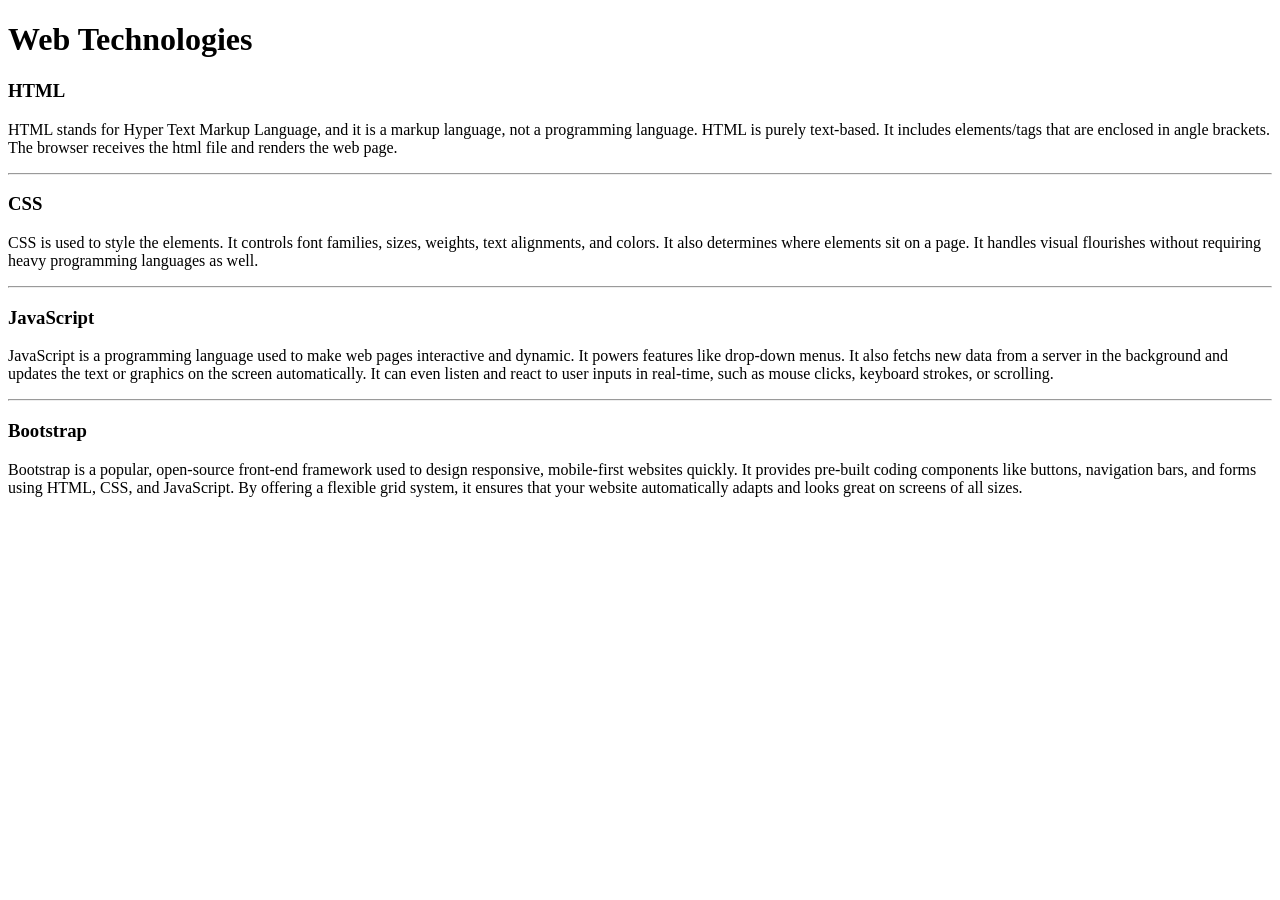
<file: WebDev_Unit1/WDLesson1_1Practical/index.html>
<!DOCTYPE html>
<!-- Lesson 1:How do we display text on a web page?
     Resources 
      https://www.w3schools.com/html/html_intro.asp
      https://www.w3schools.com/tags/tag_hr.asp
      https://www.w3schools.com/tags/tag_hn.asp
      https://www.w3schools.com/tags/tag_p.asp
-->

<html>
  <head>
    <!-- Challenge 1: Change the title of the page to Web Technologies -->
    <title>Web Technologies</title>
  </head>
  <body>
    <!-- Challenge 2: Create a heading, h1 for Web Technologies -->
    <h1>Web Technologies</h1>
    
    <!-- Challenge 3: Create a heading, h3 for HTML -->
    <h3>HTML</h3>
    <!-- Challenge 4: Create a paragraph explaining what is HTML. At least 3 sentences. -->
    <p>HTML stands for Hyper Text Markup Language, and it is a markup language, not a programming language. HTML is purely text-based. It includes elements/tags that are enclosed in angle brackets. The browser receives the html file and renders the web page.</p>
    <!-- Challenge 4a: Insert a horizontal rule, hr -->
    <hr>
    
    <!-- Challenge 5: Create a heading, h3 for CSS -->
    <h3>CSS</h3>
    <!-- Challenge 6: Create a paragraph explaining what is CSS.  At least 3 sentences. -->
    <p>CSS is used to style the elements. It controls font families, sizes, weights, text alignments, and colors. It also determines where elements sit on a page. It handles visual flourishes without requiring heavy programming languages as well.</p>
    <!-- Challenge 6a: Insert a horizontal rule, hr -->
    <hr>
    <!-- Challenge 7: Create a heading, h3 for JavaScript -->
    <h3>JavaScript</h3>
    <!-- Challenge 8: Create a paragraph explaining what is JavaScript.  At least 3 sentences. -->
    <p>JavaScript is a programming language used to make web pages interactive and dynamic. It powers features like drop-down menus. It also fetchs new data from a server in the background and updates the text or graphics on the screen automatically. It can even listen and react to user inputs in real-time, such as mouse clicks, keyboard strokes, or scrolling.</p>
    <!-- Challenge 8a: Insert a horizontal rule, hr -->
    <hr>
    
    <!-- Challenge Bonus: Similar to the concepts above add one more web technology using a heading and paragraph.  Here are some suggestions of concepts: JQuery, Bootstrap, AFrame -->
    <h3>Bootstrap</h3>
    <p>Bootstrap is a popular, open-source front-end framework used to design responsive, mobile-first websites quickly. It provides pre-built coding components like buttons, navigation bars, and forms using HTML, CSS, and JavaScript. By offering a flexible grid system, it ensures that your website automatically adapts and looks great on screens of all sizes.</p>
  </body>
</html>
</file>
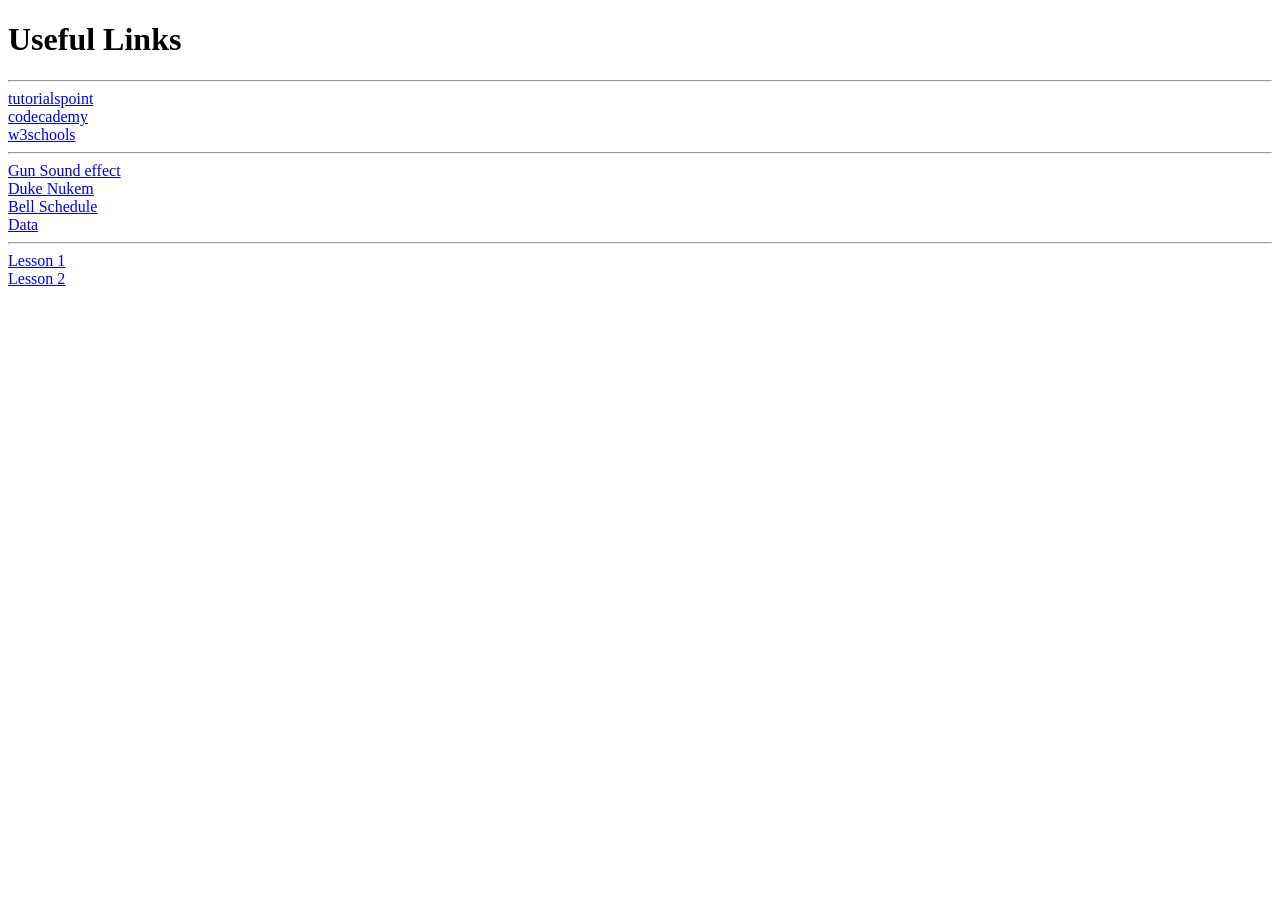
<file: WebDev_Unit1/WDLesson1_3Practical/index.html>
<!DOCTYPE html>
<!-- Lesson 3: How do we hyperlink resources?
<!-- Resources 
      https://www.w3schools.com/html/html_links.asp
      https://www.w3schools.com/tags/tag_a.asp
-->

<html>
  <head>
    <title>Exploring Links</title>
  </head>
  <body>
    <!-- Example of a link to a website 
        <a href="http://www.baysidehighschool.org/"> w3schools </a> 
    -->
    <!-- Challenge 1: Add a heading for "Useful Links". -->
        <h1>Useful Links</h1>
    <!-- Challenge 2: Add a horizontal rule underneath. -->
        <hr>
    <!-- Challenge 3: Create a link to https://www.tutorialspoint.com/ -->
        <a href="https://www.tutorialspoint.com/">tutorialspoint</a>
    <!-- Challenge 4: Add a break to skip down to the next line -->
        <br>
    <!-- Challenge 5: Create a link to https://www.codecademy.com/ -->
        <a href="https://www.codecademy.com/">codecademy</a>
    <!-- Challenge 6: Add a break to skip down to the next line -->
        <br>
    <!-- Challenge 7: Create a link to https://www.w3schools.com/ -->
        <a href="https://www.w3schools.com/">w3schools</a>
    <!-- Challenge 8: Add a horizontal rule and break -->
        <hr>
    <!-- Example of link to an internal sources 
      <a href="resources/dukenukem.jpg"> Duke Nukem </a> <br>
    -->
    <!-- Challenge 9: Create links for the rest of the items located in resources -->
        <a href="resources/GUN.WAV">Gun Sound effect</a>
        <br>
        <a href="resources/dukenukem.jpg">Duke Nukem</a>
        <br>
        <a href="resources/BellSchedule.pdf">Bell Schedule</a>
        <br>
        <a href="resources/311Data.js">Data</a>
        <hr>
    <!-- Challenge Bonus: Create links to your Lesson 1 and Lesson 2 Activities.  Hint: Use the same link that you posted in Google Classroom for the submission of each Lesson Activity -->
        <a href="https://dylanmyint.github.io/WebDev/WebDev_Unit1/WDLesson1_1Practical/index.html">Lesson 1</a>
        <br>
        <a href="https://dylanmyint.github.io/WebDev/WebDev_Unit1/WDLesson1_2Practical/index.html">Lesson 2</a>
  </body>
</html>
</file>
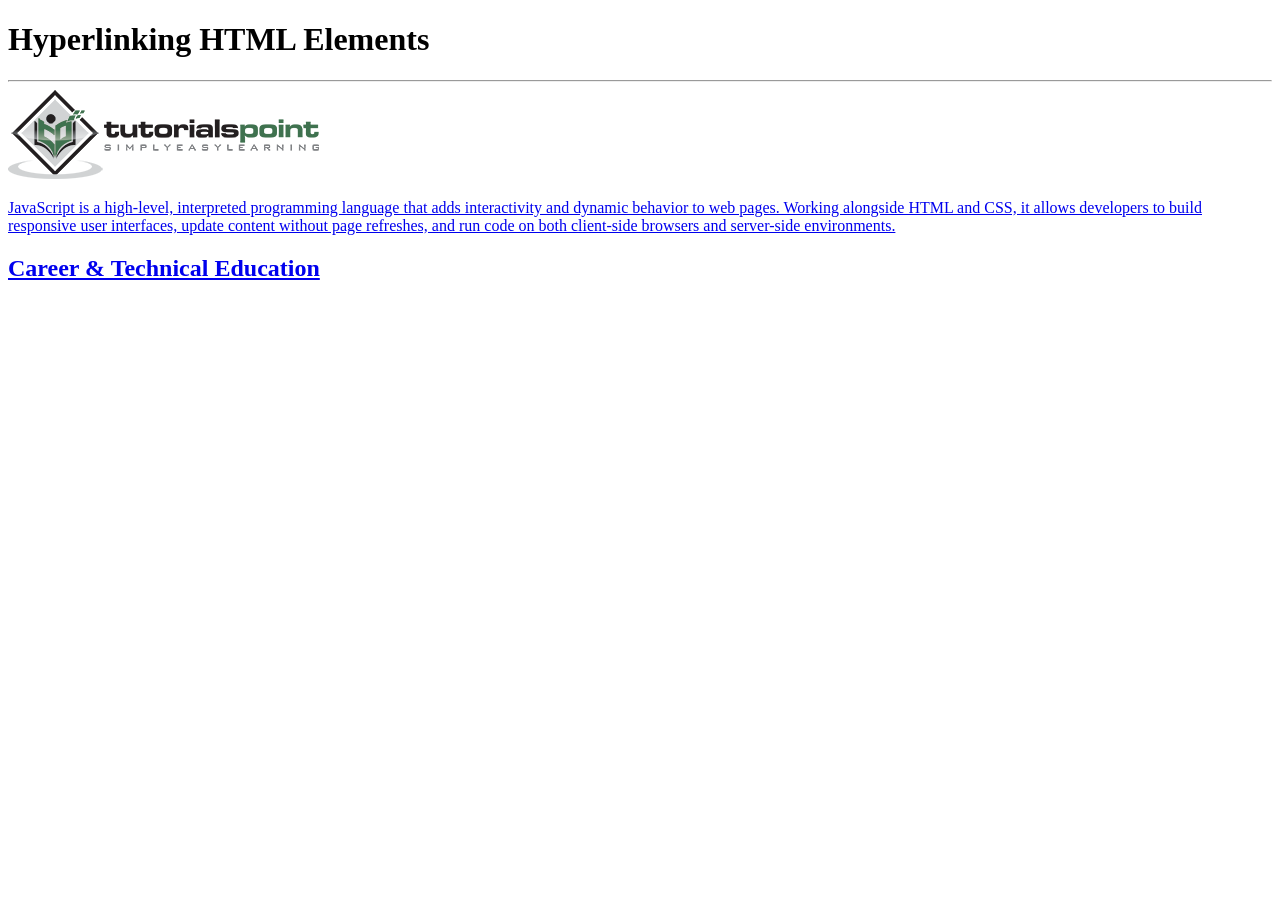
<file: WebDev_Unit1/WDLesson1_4Practical/index.html>
<!DOCTYPE html>
<!-- WD Lesson 1.4: How can we make HTML Elements into hyperlinks? -->
<!-- Resources 
      https://www.w3schools.com/html/html_links.asp
      https://www.w3schools.com/tags/tag_a.asp
-->

<html>
  <head>
    <title>Exploring Links II</title>
  </head>
  <body>
    <!-- Example of an HTML Element as a link to a website that opens in a new tab
    <a href="https://www.w3schools.com/" target="_blank"> 
      <img src="w3schools.jpg" height="100">
    </a>
    --> 
    <!-- Challenge 1: Add a heading with "Hyperlinking HTML Elements" followed by a horizontal rule-->
    <h1>Hyperlinking HTML Elements</h1>
    <hr>
    <!-- Challenge 2: Add the image for tutorialpoints that is stored locally and make it
     a hyperlink to  https://www.tutorialspoint.com/ that will open in a new tab -->
    <a href="https://www.tutorialspoint.com/" target="_blank">
      <img src="tutorialpoint.png">
    </a>
    <!-- Challenge 3: Add a paragraph describing JavaScript and make the paragraph a hyperlink to 
     https://javascript.info/ that will open in the SAME tab.-->
    <a href="https://javascript.info/">
      <p>JavaScript is a high-level, interpreted programming language that adds interactivity and dynamic behavior to web pages. Working alongside HTML and CSS, it allows developers to build responsive user interfaces, update content without page refreshes, and run code on both client-side browsers and server-side environments.</p>
    </a>
    <!-- Challenge 4: Add an <h2> for "Career & Technical Education" and make the heading a hyperlink to 
      the cte.html file which is stored internally in the folder.  
      Note: You can link to other web pages.  This is how websites are created! -->
    <a href="cte.html" target="_blank">
      <h2>Career & Technical Education</h2>
    </a>
    <!-- Challenge Bonus:  Complete all the challenges located in cte.html.  
     Note: Click on cte.html to open the html file and start editing. -->
  </body>
</html>
</file>
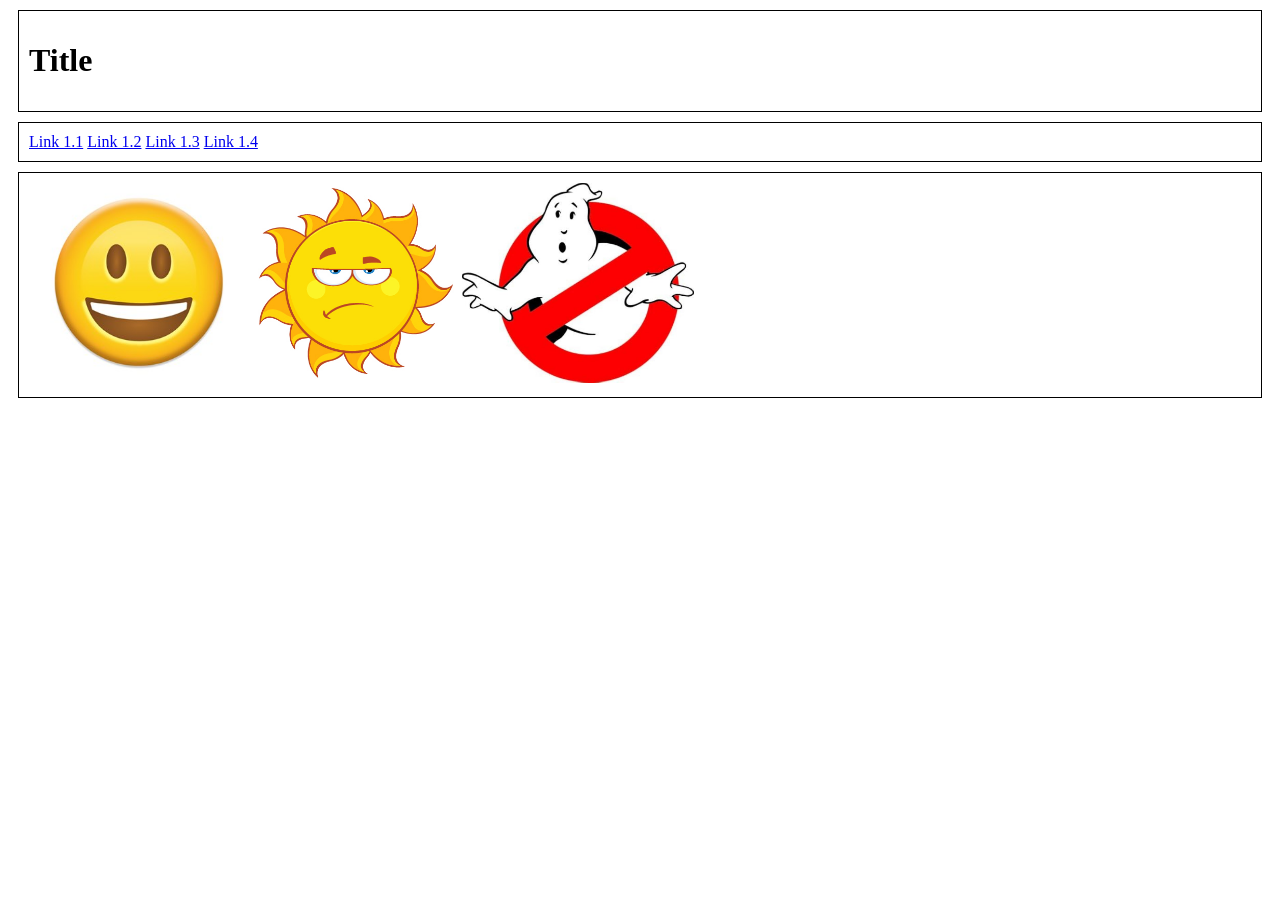
<file: WebDev_Unit1/WDLesson1_5Practical/index.html>
<!DOCTYPE html>
<!-- WD Lesson 1.5: How can we group elements on a page? -->
<!-- Resources 
      https://www.w3schools.com/html/html_blocks.asp
-->
<html>
  <head>
    <title>Exploring Containers</title>
    <link href="style.css" rel="stylesheet" type="text/css" />
  </head>
  <body>
    <!-- Challenge 1: Add the necessary containers to create each of the section shown in WDLesson1_5PracticalDiagram.png -->
    <div>
      <h1>Title</h1>
    </div>
    <div>
      <a href="https://dylanmyint.github.io/WebDev/WebDev_Unit1/WDLesson1_1Practical/index.html" target="_blank">Link 1.1</a>
      <a href="https://dylanmyint.github.io/WebDev/WebDev_Unit1/WDLesson1_2Practical/index.html" target="_blank">Link 1.2</a>
      <a href="https://dylanmyint.github.io/WebDev/WebDev_Unit1/WDLesson1_3Practical/index.html" target="_blank">Link 1.3</a>
      <a href="https://dylanmyint.github.io/WebDev/WebDev_Unit1/WDLesson1_4Practical/index.html" target="_blank">Link 1.4</a>
    </div>
    <div>
      <img src="images/face.jpg" height="200">
      <img src="images/sun.jpg" height="200">
      <img src="images/sign.jpg" height="200">
    </div>
    <!-- Challenge 2: Within each container created, add the HTML elements specified in WDLesson1_5PracticalDiagram.png
         Note: Images for the last container are stored in the images folder.  Make the images the same height -->

  </body>
</html>
</file>
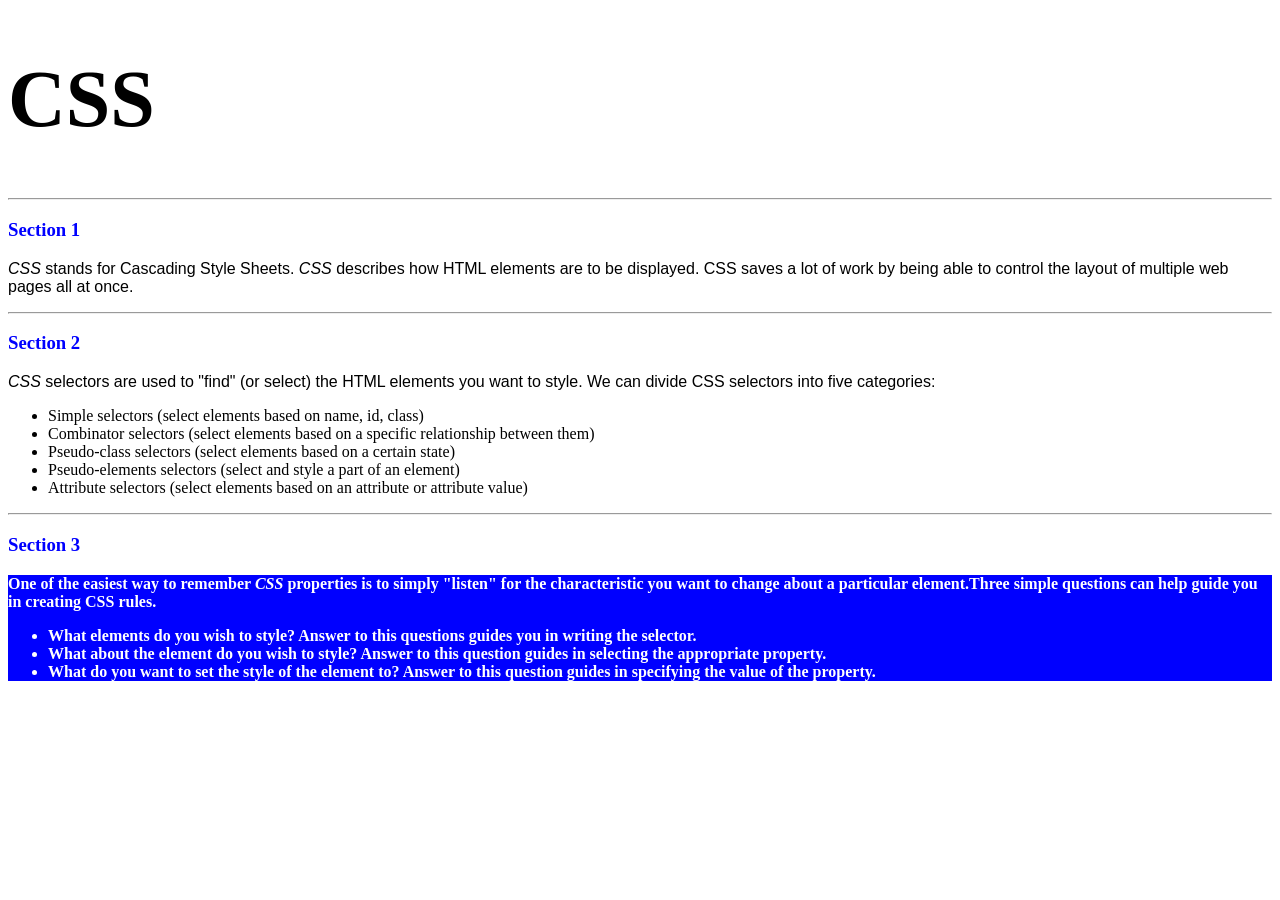
<file: WebDev_Unit2/WDLesson2_1Practical/index.html>
<!DOCTYPE html>
<!-- WD Lesson 2.1: What is CSS? -->
<!-- Resources 
      https://www.w3schools.com/css/css_intro.asp
-->
<html>
  <head>
    <title>Edxploring CSS</title>
    <link href="style.css" rel="stylesheet" type="text/css" />
  </head>
  <body>
    <!-- All Challenges are in style.css -->
    <h1> CSS </h1>
    <hr>
    <h3>Section 1</h3>
    <p><span>CSS</span> stands for Cascading Style Sheets. <span>CSS</span> describes how HTML elements are to be displayed. CSS saves a lot of work by being able to control the layout of multiple web pages all at once.
    </p>
    <hr>
    <h3>Section 2</h3>
    <p>
      <span>CSS</span> selectors are used to "find" (or select) the HTML elements you want to style. We can divide CSS selectors into five categories:
        <ul>
          <li>Simple selectors (select elements based on name, id, class)</li>
          <li>Combinator selectors (select elements based on a specific relationship between them)</li>
          <li>Pseudo-class selectors (select elements based on a certain state)</li>
          <li>Pseudo-elements selectors (select and style a part of an element)</li>
          <li>Attribute selectors (select elements based on an attribute or attribute value)</li>
        </ul>
    </p>
    <hr>
    <h3>Section 3</h3>
    <div>
      One of the easiest way to remember <span>CSS</span> properties is to simply "listen" for the characteristic you want to change about a particular element.Three simple questions can help guide you in creating CSS rules.
        <ul>
          <li>What elements do you wish to style?  Answer to this questions guides you in writing the selector.</li>
          <li>What about the element do you wish to style?  Answer to this question guides in selecting the appropriate property.</li>
          <li>What do you want to set the style of the element to?  Answer to this question guides in specifying the value of the property.</li>
        </ul>
    </div>
  </body>
</html>
</file>
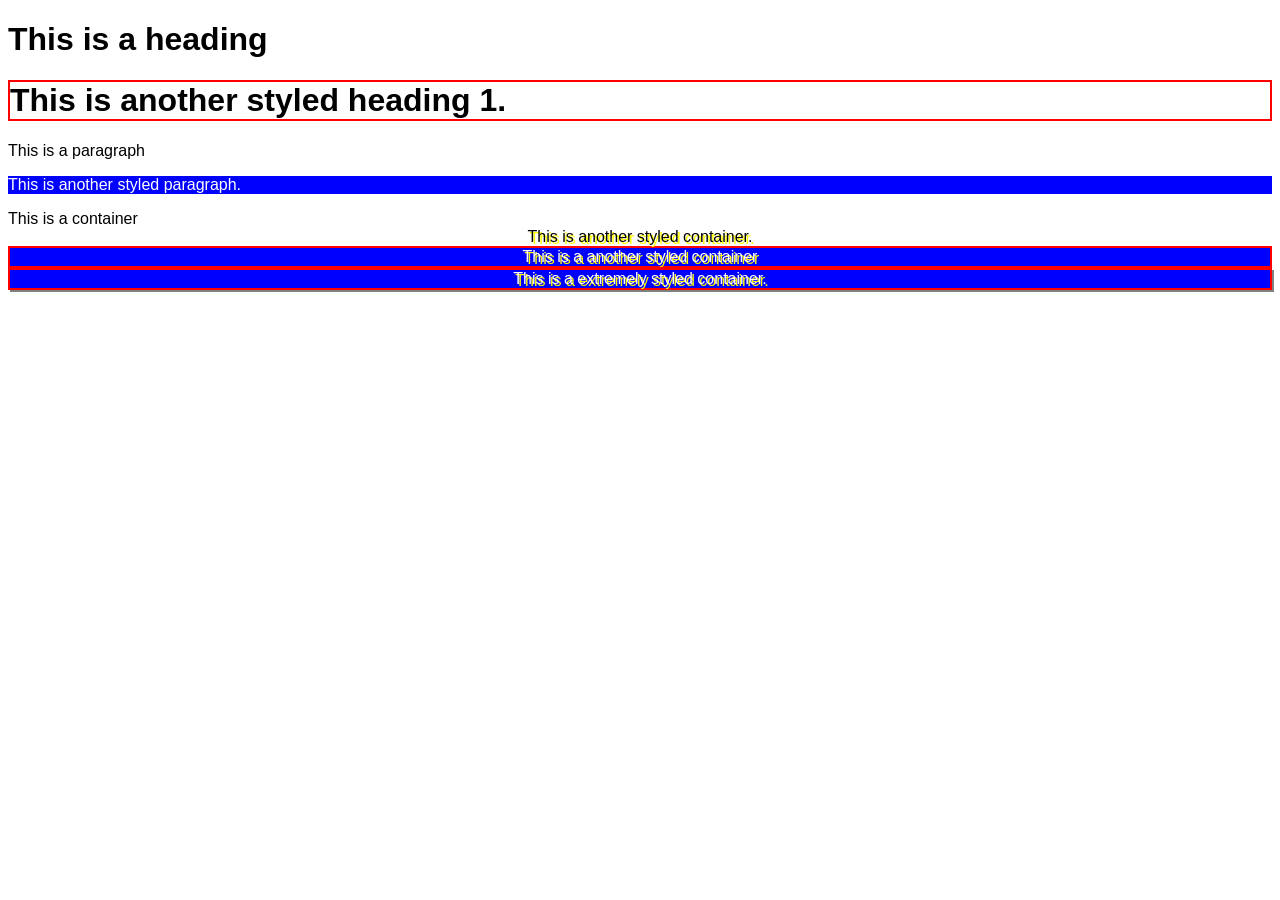
<file: WebDev_Unit2/WDLesson2_2Practical/index.html>
<!DOCTYPE html>
<!-- WD Lesson 2.2: How do we style groups of elements?-->
<!-- Resources 
      https://www.w3schools.com/css/default.asp 
      https://www.w3schools.com/css/css_selectors.asp 
-->
<html>
  <head>
    <title>Exploring Class Selectors</title>
    <link href="style.css" rel="stylesheet" type="text/css" />
  </head>
  <body>
    
    <h1>This is a heading</h1>
    <!-- Challenge 1: Create another heading 1 with the text "This is another styled heading 1."
         Add a class of "highlight" to the heading 1
    --><h1 class="highlight"> This is another styled heading 1. </h1>

    <p> This is a paragraph </p>
    <!-- Challenge 2: Create another paragraph with the text "This is another styled paragraph."
         Add a class of "info" to the paragraph
    --><p class="info"> This is another styled paragraph. </p>

    <div> This is a container </div>
    <!-- Challenge 3: Create another container with the text "This is another styled container."
         Add a class of "special" to the container
    --><div class="special"> This is another styled container. </div>
    
    <!-- Challenge 4: Give the container below a class of info, highlight and special-->
    <div class="info highlight special"> This is a another styled container </div>

    <!-- Challenge Bonus: Give the container below a class of info, highlight, special and shadow-->
    <div class="info highlight special shadow"> This is a extremely styled container. </div>

    <!-- All other Challenges are in style.css -->
  </body>
</html>
</file>
<file: WebDev_Unit1/WDLesson1_5Practical/style.css>
div, span{
    border:1px solid black;
    padding:10px;
    margin:10px;
}
</file>
<file: WebDev_Unit2/WDLesson2_1Practical/style.css>
/* Comments in CSS are created like this. Notice the slash asterisk at the beginning and end */


/* Basic Structure of a CSS rule
selector{
  property: value;
}
*/


/* Challenge 1: Change color of the text for all the headings size 3 to blue */
h3{
  color: blue;
}
/* Challenge 2: Change the size for the font for all headings size 1 to 60pt */
h1{
  font-size: 60pt;
}      
/* Challenge 3: Change the style of the font for all spans to italic */
span{
  font-style: italic;
}
/* Challenge 4: Change the family of font being used for all paragraphs to "Arial" */
p{
  font-family: Arial;
}
/* Challenge 5: Change the family of font being used for all lists to "Comic Sans MS".  What element creates a list? */ 
ol{
  font-family: "Comic Sans MS";
}
ul{
  font-family: "Comic Sans MS";
}
/* Chalenge 6: Change the background color of the div to blue, color of the text to white and the weight of the font to bold.*/
div{
  background-color: blue; color: white; font-weight: bold;
}      
/* Hint:  You can specify several CSS rules for one element by separating the rules with semi-colons. Look at some examples on w3schools */
</file>
<file: WebDev_Unit2/WDLesson2_2Practical/style.css>
/* Basic Structure of a CSS rule using classes

.class{
  property: value;
}
*/

/* Challenge 5: Change the family of all elements to Arial */
*{
  font-family: Arial;
}
/* Challenge 6: Change the background color to blue, the color of the text to white for all elements 
with a class of "info" */
.info{
  background-color: blue; color: white;
}
/* Challenge 7: Add a border of 2px solid red for all elements with a class of "highlight" */
.highlight{
  border: 2px solid red;
}
/* Challenge 8: Align the text in the center and drop a shadow on the text of 2px 2px yellow  for 
all elements with a class of "special"
*/
.special{
  text-align: center; text-shadow: 2px 2px yellow;
}
/* Challenge Bonus: Create a CSS rule for a class named "shadow".  
Apply a shadow to the box around the elements that is 2px 2px  gray. */ 
.shadow{
  box-shadow: 2px 2px gray;
}
</file>
